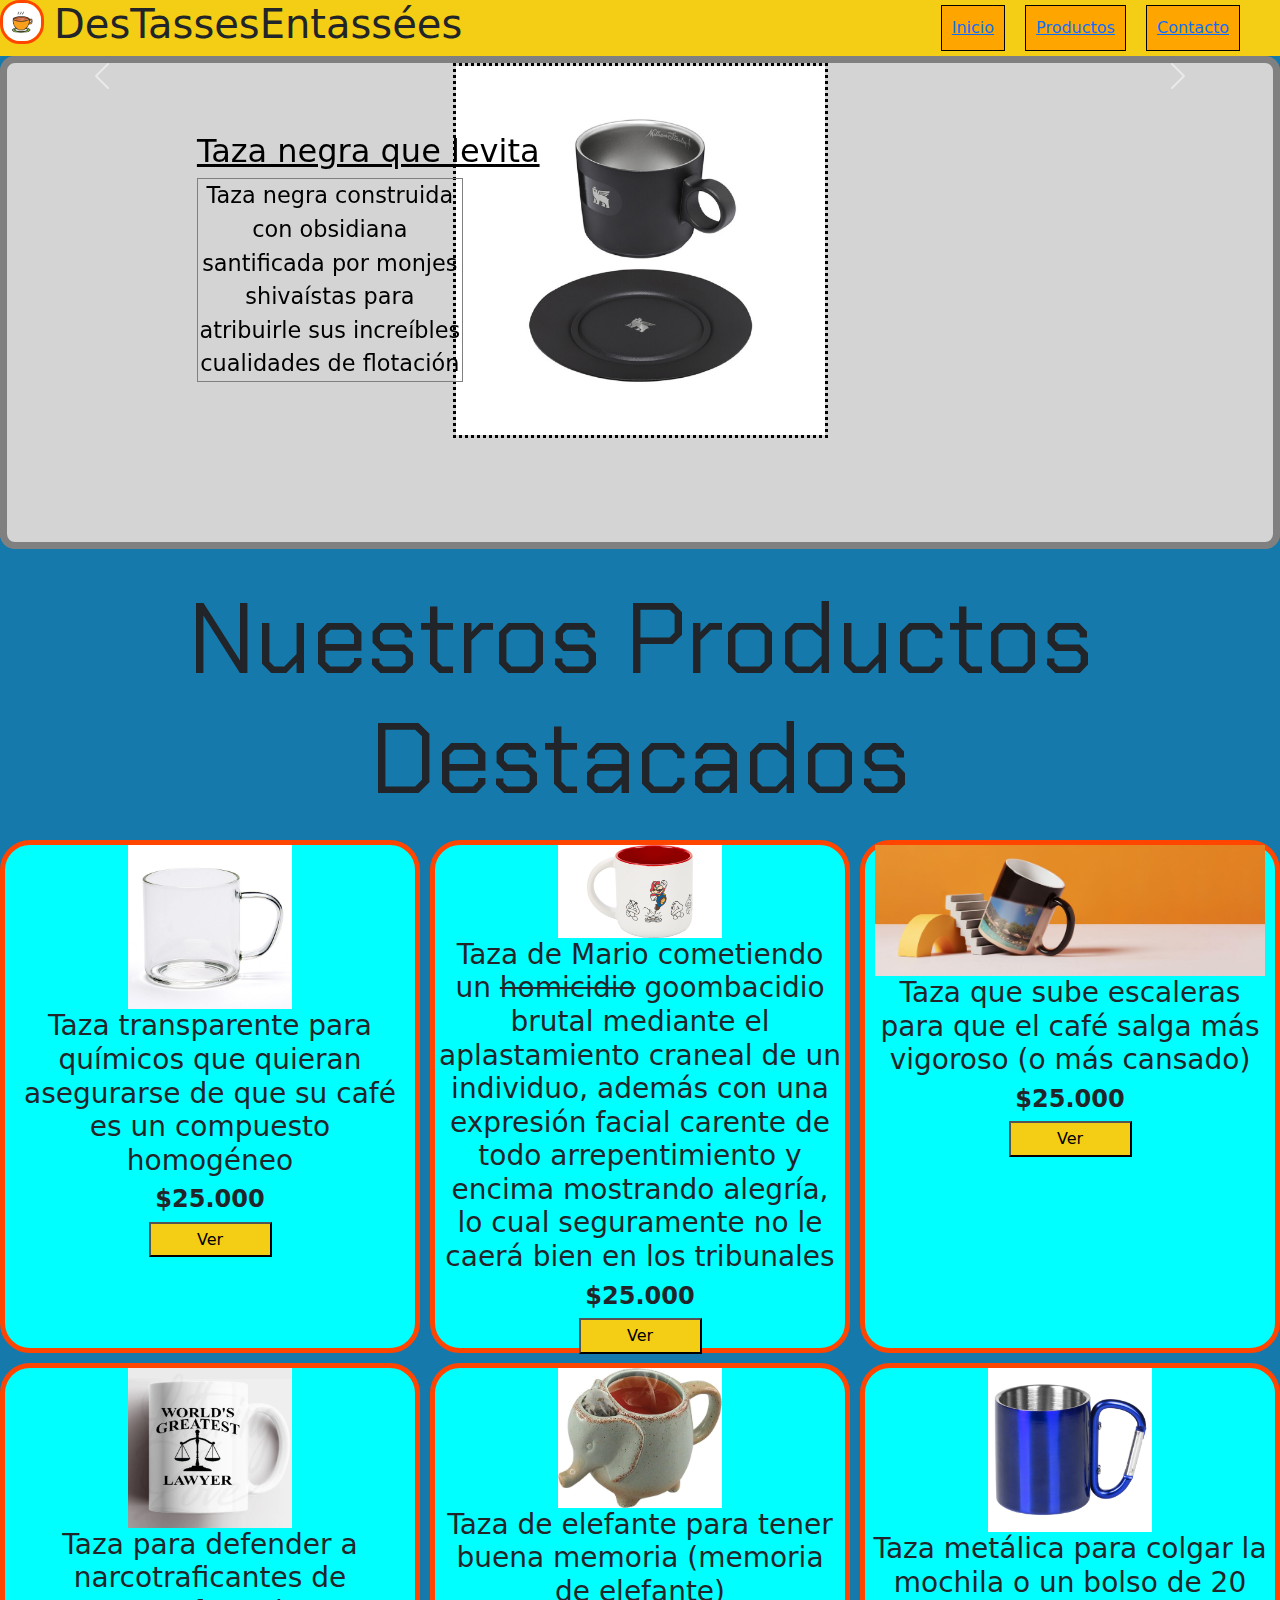
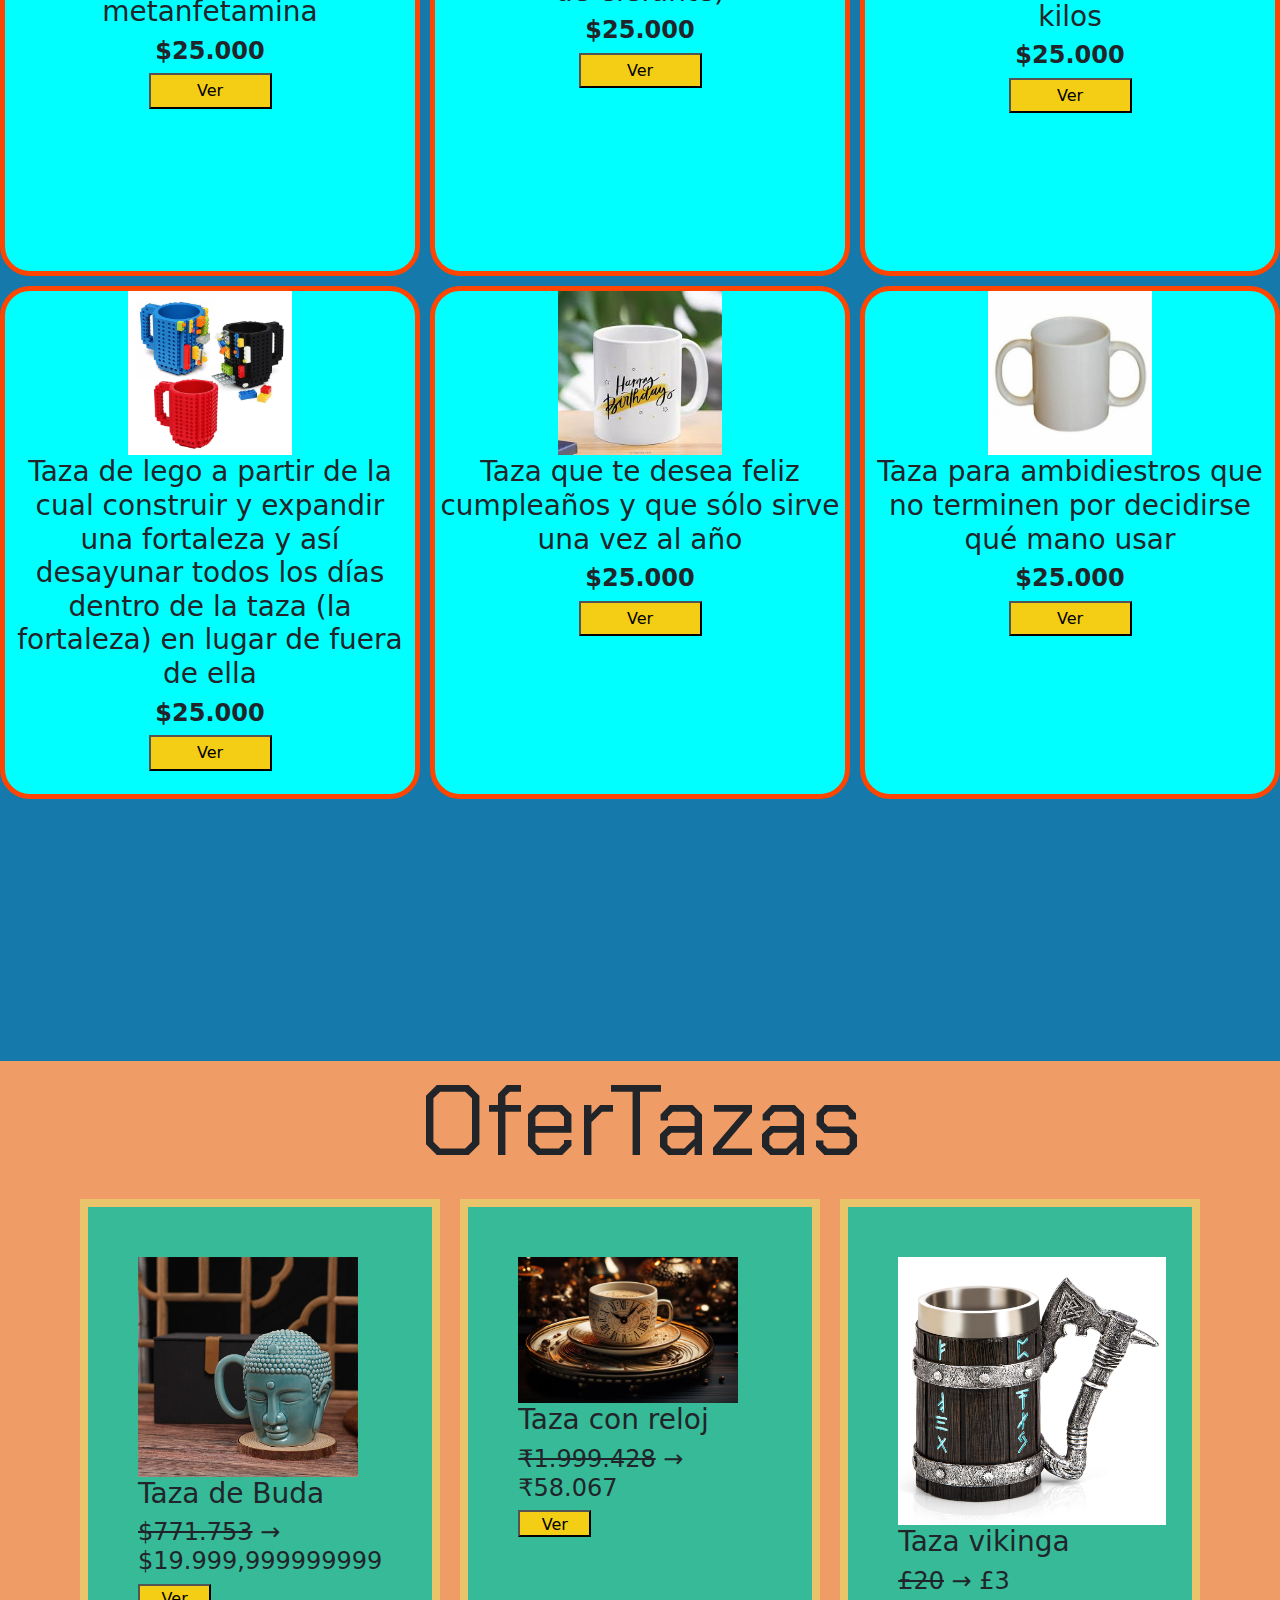
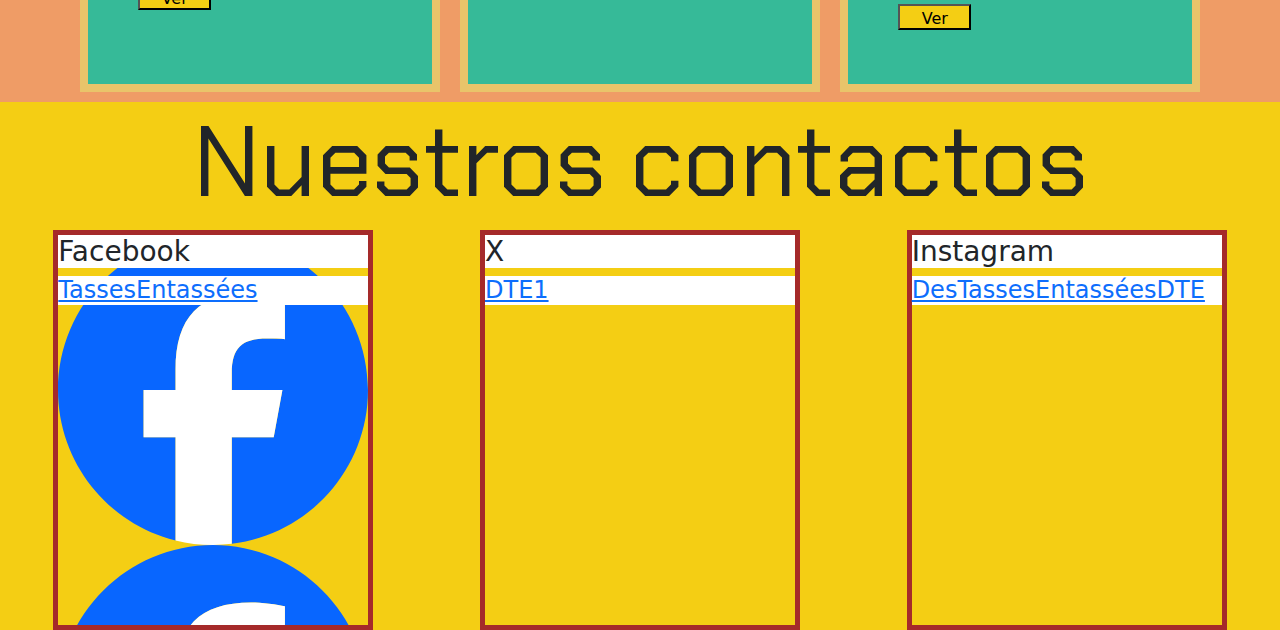
<file: Sitio E-Commerce/index.html>
<!doctype html>
<html lang="en">
  <head>
    <meta charset="utf-8">
    <meta name="viewport" content="width=device-width, initial-scale=1">
    <title>DesTassesEntassées</title>
    <link href="https://cdn.jsdelivr.net/npm/bootstrap@5.3.3/dist/css/bootstrap.min.css" rel="stylesheet" integrity="sha384-QWTKZyjpPEjISv5WaRU9OFeRpok6YctnYmDr5pNlyT2bRjXh0JMhjY6hW+ALEwIH" crossorigin="anonymous">
    <link rel="preconnect" href="https://fonts.googleapis.com">
    <link rel="preconnect" href="https://fonts.gstatic.com" crossorigin>
    <link href="https://fonts.googleapis.com/css2?family=Chakra+Petch:ital,wght@0,300;0,400;0,500;0,600;0,700;1,300;1,400;1,500;1,600;1,700&display=swap" rel="stylesheet">
    <link rel="stylesheet" href="https://cdnjs.cloudflare.com/ajax/libs/animate.css/4.1.1/animate.min.css"/>
    <link rel="stylesheet" href="./CSS/style.css">
    </head>
  <body>
    <header>
      <img class="logo"src="./Imágenes/images.png" alt="logo">
    <h1>DesTassesEntassées</h1>
    <div class="referencias">
      <div class="referencia 1"><a href="./index.html">Inicio</a></div>
      <div class="referencia 2"><a href="./Páginas/Productos.html">Productos</a></div>
      <div class="referencia 3"><a href="./Páginas/Contacto.html">Contacto</a></div>
    </div>
    </header>
    <main>
        <section class="parent">
            <div class="div1"> 
                <div id="carouselExampleCaptions" class="carousel slide">
                    <div class="carousel-indicators">
                      <button type="button" data-bs-target="#carouselExampleCaptions" data-bs-slide-to="0" class="active" aria-current="true" aria-label="Slide 1"></button>
                      <button type="button" data-bs-target="#carouselExampleCaptions" data-bs-slide-to="1" aria-label="Slide 2"></button>
                      <button type="button" data-bs-target="#carouselExampleCaptions" data-bs-slide-to="2" aria-label="Slide 3"></button>
                    </div>
                    
                    <div class="carousel-inner">
                      <div class="carousel-item active">
                        <img class="imagencarrusel" src="./Imágenes/46950-TAZA-STAN-DAYBREAK-CAPP-BLACK-6.5OZ-02-1.jpg" class="d-block w-100" alt="tazanegra">
                        <div class="carousel-caption d-none d-md-block">
                          <h5 class="carruseltítulo">Taza negra que levita</h5>
                          <p class="carruselsubtítulo">Taza negra construida con obsidiana santificada por monjes shivaístas para atribuirle sus increíbles cualidades de flotación</p>
                        </div>
                      </div>
                      <div class="carousel-item">
                        <img class="imagencarrusel" src="./Imágenes/D_NQ_NP_600762-MLA71279696665_082023-O.webp" class="d-block w-100" alt="tazamessi">
                        <div class="carousel-caption d-none d-md-block">
                          <h5 class="carruseltítulo">Taza de Messi</h5>
                          <p class="carruselsubtítulo">Taza que debe mantenerse escondida porque se la robamos a Messi. Esto se prueba con la ilustración de la taza diciendo "Messi 10" que, siguiendo la regla universal de primaria de ponerle nuestro nombre a nuestras pertenencias, indica que la taza es de Messi</p>
                        </div>
                      </div>
                      <div class="carousel-item">
                        <img class="imagencarrusel" src="./Imágenes/B11C-FR.jpg" class="d-block w-100" alt="tazaroja">
                        <div class="carousel-caption d-none d-md-block">
                          <h5 class="carruseltítulo">Una taza roja</h5>
                          <p class="carruselsubtítulo">Una asombrosa taza roja teñida con colores rojos para otorgarle su color rojizo</p>
                        </div>
                      </div>
                    </div>
                    <button class="carousel-control-prev" type="button" data-bs-target="#carouselExampleCaptions" data-bs-slide="prev">
                      <span class="carousel-control-prev-icon" aria-hidden="true"></span>
                      <span class="visually-hidden">Previous</span>
                    </button>
                    <button class="carousel-control-next" type="button" data-bs-target="#carouselExampleCaptions" data-bs-slide="next">
                      <span class="carousel-control-next-icon" aria-hidden="true"></span>
                      <span class="visually-hidden">Next</span>
                    </button>
                  </div>
            </div>
              <div class="div1"> </div>
              <div class="div2"><h2 class="animate__animated animate__lightSpeedInLeft chakra-petch-regular" >Nuestros Productos Destacados</h2></div>
              <div class="div3"></div>
              <div class="div4"> </div>
              <div class="div5 destacados"> 
                <img src="./Imágenes/glass-mug--2020-08-inventory-reshoot0005-1_2000x.webp" alt="tazatransparente" width="40%">
                <h3>Taza transparente para químicos que quieran asegurarse de que su café es un compuesto homogéneo</h3>
                <h4><strong>$25.000</strong></h4>
                <button>Ver</button>
              </div>
              <div class="div6 destacados"> 
                <img src="./Imágenes/116548-mushroom-kingdom-mug-mario-enemies-red-1-1200x675.avif" alt="tazatransparente" width="40%">
                <h3>Taza de Mario cometiendo un <span class="tachar">homicidio</span> goombacidio brutal mediante el aplastamiento craneal de un individuo, además con una expresión facial carente de todo arrepentimiento y encima mostrando alegría, lo cual seguramente no le caerá bien en los tribunales</h3>
                <h4><strong>$25.000</strong></h4>
                <button>Ver</button>
              </div>
              <div class="div7 destacados">
                <img  src="./Imágenes/bc958795de24fd5a037493137ada579cff533c33_file_desktop_magic-mug-lifestyle-5760x1920.jpg" alt="tazaescaleras" width="95%">
                <h3>Taza que sube escaleras para que el café salga más vigoroso (o más cansado)</h3>
                <h4><strong>$25.000</strong></h4>
                <button>Ver</button>
               </div>
              <div class="div8 destacados"> 
                <img src="./Imágenes/il_1080xN.3438362970_k8z9.webp" alt="tazaSaulGoodman" width="40%">
                <h3>Taza para defender a narcotraficantes de metanfetamina</h3>
                <h4><strong>$25.000</strong></h4>
                <button>Ver</button>
              </div>
              <div class="div9 destacados">
                <img  src="./Imágenes/61dPGlUj84L._AC_UF894,1000_QL80_.jpg" alt="tazaelefante"width="40%">
                <h3>Taza de elefante para tener buena memoria (memoria de elefante)</h3>
                <h4><strong>$25.000</strong></h4>
                <button>Ver</button>
              </div>
              
              <div class="div10 destacados">
                <img  src="./Imágenes/44148_000.jpg" alt="tazacuelgue" width="40%">
                <h3>Taza metálica para colgar la mochila o un bolso de 20 kilos</h3>
                <h4><strong>$25.000</strong></h4>
                <button>Ver</button>
              </div>
              <div class="div11 destacados">
                <img  src="./Imágenes/1_0fadf33f-3843-40fc-b859-3ca6d5981662.webp" alt="tazalego" width="40%">
                <h3>Taza de lego a partir de la cual construir y expandir una fortaleza y así desayunar todos los días dentro de la taza (la fortaleza) en lugar de fuera de ella</h3>
                <h4><strong>$25.000</strong></h4>
                <button>Ver</button>
              </div>
              <div class="div12 destacados">
                <img src="./Imágenes/images.jpeg" alt="tazacumpleaños" width="40%">
                <h3>Taza que te desea feliz cumpleaños y que sólo sirve una vez al año</h3>
                <h4><strong>$25.000</strong></h4>
                <button>Ver</button>
              </div>
              <div class="div13 destacados">
                <img  src="./Imágenes/two_handle_ceramic_mug.jpg" alt="tazadobleasa" width="40%">
                <h3>Taza para ambidiestros que no terminen por decidirse qué mano usar</h3>
                <h4><strong>$25.000</strong></h4>
                <button>Ver</button>
              </div>
              </div>
            </section>
            <section class="seccionofertas">
              <h2 class="animate__animated animate__lightSpeedInLeft chakra-petch-regular ofertas" >OferTazas</h2>
              <div class="container">
                <div class="row">
                  <div class="col-sm">
                    <img src="./Imágenes/Taza-de-Buda-extra-a-creativa-Linda-divertida-Taza-de-cer-mica-taza-regalo.webp" alt="tazabuda" width="90%">
                    <h3>Taza de Buda</h3>
                    <h4><span class="tachar">$771.753</span> → $19.999,999999999</h4>
                    <button>Ver</button>
                  </div>
                  <div class="col-sm">
                    <img src="./Imágenes/reloj-taza-cafe-pantalla-computadora_892434-3384.avif" alt="tazareloj" width="90%">
                    <h3>Taza con reloj</h3>
                    <h4><span class="tachar">₹1.999.428</span> → ₹58.067</h4>
                    <button>Ver</button>
                  </div>
                  <div class="col-sm">
                    <img src="./Imágenes/81LjlLmf4hL.jpg" alt="tazavikinga" width="110%">
                    <h3>Taza vikinga</h3>
                    <h4><span class="tachar">£20</span> → £3</h4>
                    <button>Ver</button>
                  </div>
                </div>
              </div>
            </section>
    </main>
    <footer>
      <h2 class="animate__animated animate__lightSpeedInLeft chakra-petch-regular titulocontactos" >Nuestros contactos</h2>
      <section class="contactos">
        <div class="carta I">
        <h3 class="redes">Facebook</h3>
        <h4 class="redes"><a href="./Páginas/Facebook.html" target="_blank">TassesEntassées</a></h4>
        </div>
        <div class="carta II">
        <h3 class="redes">X</h3>
        <h4 class="redes"><a href="./Páginas/X.html" target="_blank">DTE1</a></h4>
        </div>
        <div class="carta III">
        <h3 class="redes">Instagram</h3>
        <h4 class="redes"><a href="./Páginas/Instagram.html" target="_blank">DesTassesEntasséesDTE</a></h4>
        </div>
    </section>
    </footer>

    <script src="https://cdn.jsdelivr.net/npm/bootstrap@5.3.3/dist/js/bootstrap.bundle.min.js" integrity="sha384-YvpcrYf0tY3lHB60NNkmXc5s9fDVZLESaAA55NDzOxhy9GkcIdslK1eN7N6jIeHz" crossorigin="anonymous"></script>
  </body>
</html>
</file>
<file: Sitio E-Commerce/CSS/style.css>
header {
    background-color:rgb(244, 206, 20);
    display:flex;
}

.logo {
    height:44px;
    border-radius:20px;
    border:3px solid orangered;
    margin-right:10px;

}

.referencias {
    position:absolute;
    right:20px;
    display:flex;
    top:5px;
}

.referencia {
    margin-right:20px;
    border:1px solid black;
    padding:10px;
    background-color:orange;
}

.referencia:hover {
    transform:translate(0px, 15px);
    transition: transform 200ms ease;
}

.parent {
    display: grid;
    grid-template-columns: repeat(6, 1fr);
    grid-template-rows: repeat(8, 1fr);
    grid-column-gap: 0px;
    grid-row-gap: 0px;
    }
    
    .div1 {
        grid-area: 1 / 1 / 4 / 7;
        border: 7px solid grey;
        border-radius:15px;
        justify-content:center;
        margin-bottom:20px;
        background-color:rgb(212, 212, 212);
    }
    
    .parent {
        display: grid;
        grid-template-columns: repeat(6, 1fr);
        grid-template-rows: repeat(8, 1fr);
        grid-column-gap: 0px;
        grid-row-gap: 0px;
        }
        
        .parent {
            display: grid;
            grid-template-columns: repeat(6, 1fr);
            grid-template-rows: repeat(10, 1fr);
            grid-column-gap: 10px;
            grid-row-gap: 10px;
            background-color:rgb(22, 121, 171);

            }
            
            .div1 { grid-area: 1 / 1 / 3 / 7; }
            .div2 {
                 grid-area: 3 / 1 / 4 / 7; 
                 text-align:center;

                }
           
                
            .div5 {
                 grid-area: 4 / 1 / 6 / 3; 
                 justify-self:center;
                 text-align:center;
                 background-color:aqua;
                 border-radius:30px;
                }
            .div6 {
                 grid-area: 4 / 3 / 6 / 5; 
                 justify-self:center;
                 text-align:center;
                 background-color:aqua;
                 border-radius:30px;
                }
            .div7 {
                 grid-area: 4 / 5 / 6 / 7; 
                 justify-self:center;
                 text-align:center;
                 background-color:aqua;
                 border-radius:30px;
                }
            .div8 {
                 grid-area: 6 / 1 / 8 / 3; 
                 justify-self:center;
                 text-align:center;
                 background-color:aqua;
                 border-radius:30px;
                }
            .div9 {
                 grid-area: 6 / 3 / 8 / 5; 
                 justify-self:center;
                 text-align:center;
                 background-color:aqua;
                 border-radius:30px;

                }
            .div10 {
                 grid-area: 6 / 5 / 8 / 7; 
                 justify-self:center;
                 text-align:center;
                 background-color:aqua;
                 border-radius:30px;

                }
            .div11 {
                 grid-area: 8 / 1 / 10 / 3; 
                 justify-self:center;
                 text-align:center;
                 background-color:aqua;
                 border-radius:30px;

                }
            .div12 {
                 grid-area: 8 / 3 / 10 / 5; 
                 justify-self:center;
                 text-align:center;
                 background-color:aqua;
                 border-radius:30px;

                }
            .div13 {
                 grid-area: 8 / 5 / 10 / 7; 
                 justify-self:center;
                 text-align:center;
                 background-color:aqua;
                 border-radius:30px;
                }

.destacados {
    transition:transform 200ms ease;
    border:5px solid orangered;
}

.destacados:hover {
    transform:scale(1.1);

}

button {
    background-color:rgb(244, 206, 20);
    width:30%;
    height:7%;
}

.chakra-petch-regular {
    font-family: "Chakra Petch", sans-serif;
    font-weight: 400;
    font-style: normal;
    font-size: 100px;
  }

.tachar {
    text-decoration:line-through;
}

    .imagencarrusel {
        height:375px;
        position:relative;
        margin: 0 auto;
        display:block;
        border:3px dotted black;
    }

    .carruseltítulo{
        color:black;
        text-align:start;
        text-decoration:underline;
        font-size:200%;
    }

    .carruselsubtítulo {
        color:black;
        border:1px solid grey;
        width:30%;
        font-size:140%;
    }

    .carousel-caption d-none d-md-block {
        position:static;
        justify-content:end;
        border:2px solid orange;
    }

.seccionofertas {
    background-color:rgb(239, 156, 102);
}

.col-sm {
    background-color:rgb(54, 186, 152);
    border:8px solid rgb(233, 196, 106);
    margin:10px;
    padding:50px;
}

.ofertas {
    text-align:center;
}

footer {
    background-color:rgb(244, 206, 20);

}

.titulocontactos {
    text-align:center;
}

.contactos {
    display:flex;
    justify-content:space-around;
}

.carta {
    border:5px solid brown;
    height:400px;
    width:25%;
}

.redes {
    background-color:white;
}

.I {
    background-image:url(../Imágenes/2023_Facebook_icon.svg);
    background-size:100%;
}

.II {
    background-image:url(https://upload.wikimedia.org/wikipedia/commons/5/53/X_logo_2023_original.svg);
    background-size:100%;
}

.III {
    background-image:url(https://i.pinimg.com/564x/60/1b/87/601b87294ce9abd2bb417c779606139d.jpg);
    background-size:150%;
    background-position:center;
}
</file>
